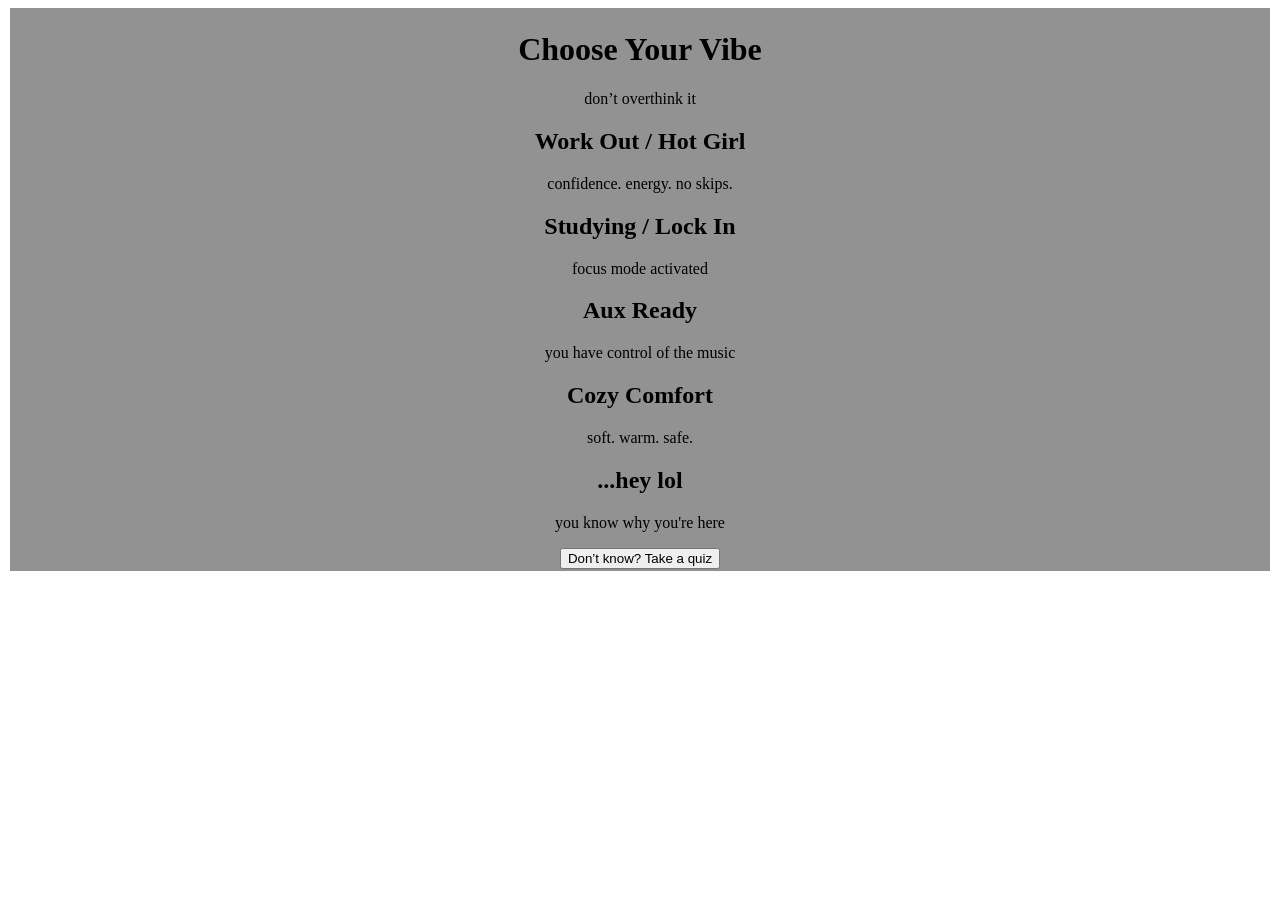
<file: index.html>
<!doctype html>
<html lang="en">
  <head>
    <meta charset="UTF-8" />
    <meta name="viewport" content="width=device-width, initial-scale=1.0" />
    <title>Vibe Player</title>
    <link rel="stylesheet" href="css/style.css" />
  </head>
  <body onload="loadVibe()">
    <main class="container">
      <h1 class="title">Choose Your Vibe</h1>
      <p class="subtitle">don’t overthink it</p>
      <section class="vibe-grid">
        <div class="vibe-card" onclick="goToVibe('workout')">
          <h2>Work Out / Hot Girl</h2>
          <p>confidence. energy. no skips.</p>
        </div>
        <div class="vibe-card" onclick="goToVibe('study')">
          <h2>Studying / Lock In</h2>
          <p>focus mode activated</p>
        </div>
        <div class="vibe-card" onclick="goToVibe('aux')">
          <h2>Aux Ready</h2>
          <p>you have control of the music</p>
        </div>
        <div class="vibe-card" onclick="goToVibe('cozy')">
          <h2>Cozy Comfort</h2>
          <p>soft. warm. safe.</p>
        </div>
        <div class="vibe-card chaotic" onclick="goToVibe('heylol')">
          <h2>...hey lol</h2>
          <p>you know why you're here</p>
        </div>
      </section>
      <div class="quiz-section">
        <button onclick="goToQuiz()">Don’t know? Take a quiz</button>
      </div>
    </main>
    <script src="js/app.js"></script>
  </body>
</html>
</file>
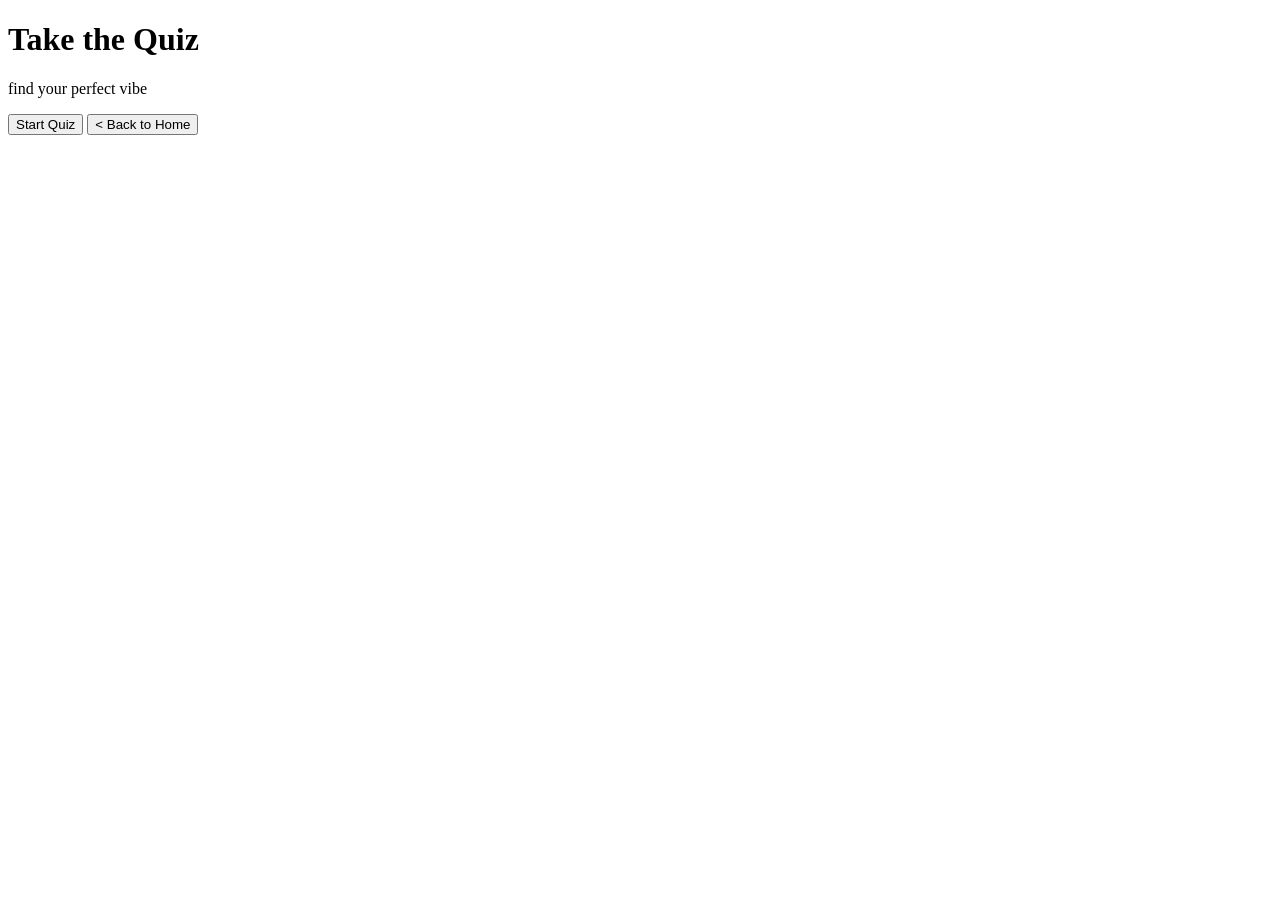
<file: quiz.html>
<!doctype html>
<html lang="en">
  <head>
    <meta charset="UTF-8" />
    <meta name="viewport" content="width=device-width, initial-scale=1.0" />
    <title>Quiz - Vibe Player</title>
    <link rel="stylesheet" href="css/style.css" />
  </head>
  <body>
    <main class="quiz-layout">
      <!-- INTRO SCREEN -->
      <div class="intro-screen" id="intro-screen">
        <h1 class="title">Take the Quiz</h1>
        <p class="subtitle">find your perfect vibe</p>
        <div class="opening-selection">
          <button class="start-quiz-button">Start Quiz</button>
          <button class="back-button" onclick="goToHome()">
            < Back to Home
          </button>
        </div>
      </div>
      <!-- QUIZ CONTENT -->
      <div class="quiz-content" id="quiz-content" style="display: none">
        <p id="progress-text"></p>
        <div class="question">
          <h2 id="question-text"></h2>
          <div id="answers-container"></div>
        </div>
      </div>
    </main>
    <script src="js/app.js"></script>
    <script src="js/quiz.js"></script>
  </body>
</html>
</file>
<file: css/style.css>
.container{
    padding: 2px;
    margin: 2px;
    text-align: center;
    background-color: #929292;
}
.quiz-content{
    display: block;
    padding: 10px;
    margin-bottom: 10px;
}
.question{
    background-color: #d2d2d2;
    padding: 10px;
    margin: 10px;
    border-radius: 5px;
    gap: 2rem;
}
</file>
